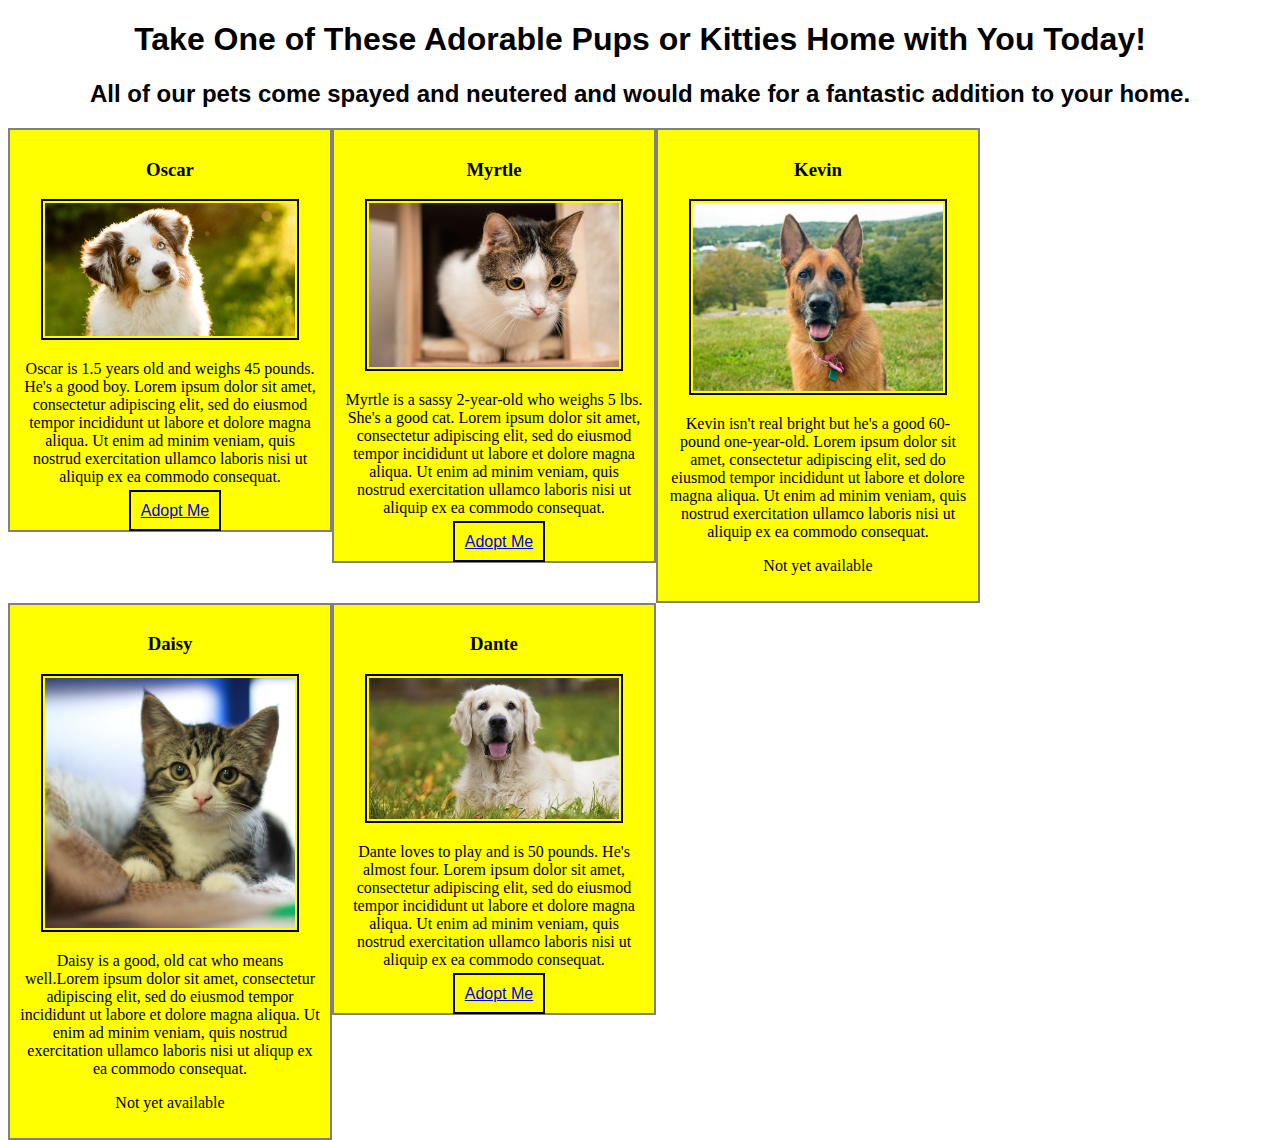
<file: index.html>
<!DOCTYPE html>
<html>
  <head>
      <link href="css/animal-shelter-style.css" rel="stylesheet" type="text/css" media="all"/>
      <title>Tristan's Animal Shelter</title>
  </head>
  <body>
    <h1>Take One of These Adorable Pups or Kitties Home with You Today!</h1>
    <h2>All of our pets come spayed and neutered and would make for a fantastic addition to your home. </h2>
    <div class="column">
      <h3>Oscar</h3>
      <img src="images/dog-1.jpg">
      <p>Oscar is 1.5 years old and weighs 45 pounds. He's a good boy. Lorem ipsum dolor sit amet, consectetur adipiscing elit, sed do eiusmod tempor incididunt ut labore et dolore magna aliqua. Ut enim ad minim veniam, quis nostrud exercitation ullamco laboris nisi ut aliquip ex ea commodo consequat. </p>
      <a href="https://www.petsmart.com/home/">Adopt Me</a>
    </div>

    <div class="column">
      <h3>Myrtle</h3>
      <img src="images/cat-1.jpg">
      <p>Myrtle is a sassy 2-year-old who weighs 5 lbs. She's a good cat. Lorem ipsum dolor sit amet, consectetur adipiscing elit, sed do eiusmod tempor incididunt ut labore et dolore magna aliqua. Ut enim ad minim veniam, quis nostrud exercitation ullamco laboris nisi ut aliquip ex ea commodo consequat. </p>
      <a href="https://www.petsmart.com/home/">Adopt Me</a>
    </div>

    <div class="column">
      <h3>Kevin</h3>
      <img src="images/dog-2.jpg">
      <p>Kevin isn't real bright but he's a good 60-pound one-year-old. Lorem ipsum dolor sit amet, consectetur adipiscing elit, sed do eiusmod tempor incididunt ut labore et dolore magna aliqua. Ut enim ad minim veniam, quis nostrud exercitation ullamco laboris nisi ut aliquip ex ea commodo consequat. </p>
      <p>Not yet available</p>
    </div>

    <div class="column">
      <h3>Daisy</h3>
      <img src="images/cat-2.jpg">
      <p>Daisy is a good, old cat who means well.Lorem ipsum dolor sit amet, consectetur adipiscing elit, sed do eiusmod tempor incididunt ut labore et dolore magna aliqua. Ut enim ad minim veniam, quis nostrud exercitation ullamco laboris nisi ut aliqup ex ea commodo consequat. </p>
      <p>Not yet available</p>
    </div>

    <div class="column">
      <h3>Dante</h3>
      <img src="images/dog-3.jpg">
      <p>Dante loves to play and is 50 pounds. He's almost four. Lorem ipsum dolor sit amet, consectetur adipiscing elit, sed do eiusmod tempor incididunt ut labore et dolore magna aliqua. Ut enim ad minim veniam, quis nostrud exercitation ullamco laboris nisi ut aliquip ex ea commodo consequat. </p>
      <a href="https://www.petsmart.com/home/">Adopt Me</a>
    </div>
  </body>
</html>
</file>
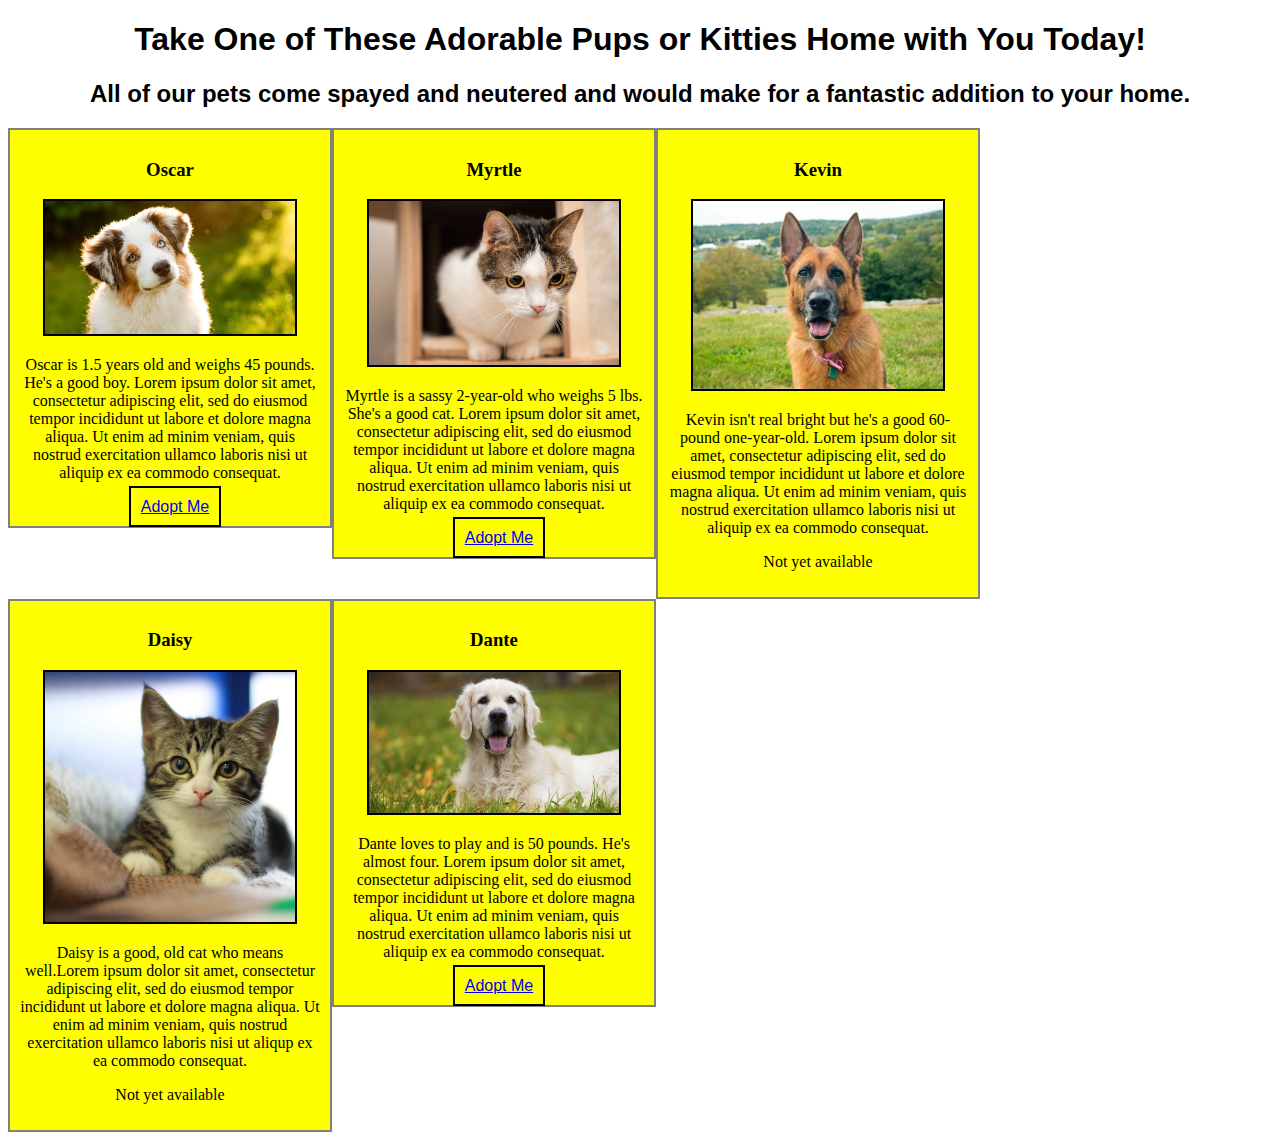
<file: animal-shelter.html>
<!DOCTYPE html>
<html>
  <head>
      <link href="animal-shelter-style.css" rel="stylesheet" type="text/css" media="all"/>
      <title>Tristan's Animal Shelter</title>
  </head>
  <body>
    <h1>Take One of These Adorable Pups or Kitties Home with You Today!</h1>
    <h2>All of our pets come spayed and neutered and would make for a fantastic addition to your home. </h2>
    <div class="column">
      <h3>Oscar</h3>
      <img src="images/dog-1.jpg">
      <p>Oscar is 1.5 years old and weighs 45 pounds. He's a good boy. Lorem ipsum dolor sit amet, consectetur adipiscing elit, sed do eiusmod tempor incididunt ut labore et dolore magna aliqua. Ut enim ad minim veniam, quis nostrud exercitation ullamco laboris nisi ut aliquip ex ea commodo consequat. </p>
      <a href="https://www.petsmart.com/home/">Adopt Me</a>
    </div>

    <div class="column">
      <h3>Myrtle</h3>
      <img src="images/cat-1.jpg">
      <p>Myrtle is a sassy 2-year-old who weighs 5 lbs. She's a good cat. Lorem ipsum dolor sit amet, consectetur adipiscing elit, sed do eiusmod tempor incididunt ut labore et dolore magna aliqua. Ut enim ad minim veniam, quis nostrud exercitation ullamco laboris nisi ut aliquip ex ea commodo consequat. </p>
      <a href="https://www.petsmart.com/home/">Adopt Me</a>
    </div>

    <div class="column">
      <h3>Kevin</h3>
      <img src="images/dog-2.jpg">
      <p>Kevin isn't real bright but he's a good 60-pound one-year-old. Lorem ipsum dolor sit amet, consectetur adipiscing elit, sed do eiusmod tempor incididunt ut labore et dolore magna aliqua. Ut enim ad minim veniam, quis nostrud exercitation ullamco laboris nisi ut aliquip ex ea commodo consequat. </p>
      <p>Not yet available</p>
    </div>

    <div class="column">
      <h3>Daisy</h3>
      <img src="images/cat-2.jpg">
      <p>Daisy is a good, old cat who means well.Lorem ipsum dolor sit amet, consectetur adipiscing elit, sed do eiusmod tempor incididunt ut labore et dolore magna aliqua. Ut enim ad minim veniam, quis nostrud exercitation ullamco laboris nisi ut aliqup ex ea commodo consequat. </p>
      <p>Not yet available</p>
    </div>

    <div class="column">
      <h3>Dante</h3>
      <img src="images/dog-3.jpg">
      <p>Dante loves to play and is 50 pounds. He's almost four. Lorem ipsum dolor sit amet, consectetur adipiscing elit, sed do eiusmod tempor incididunt ut labore et dolore magna aliqua. Ut enim ad minim veniam, quis nostrud exercitation ullamco laboris nisi ut aliquip ex ea commodo consequat. </p>
      <a href="https://www.petsmart.com/home/">Adopt Me</a>
    </div>
  </body>
</html>
</file>
<file: css/animal-shelter-style.css>
h1, h2 {
  text-align: center;
  font-family: sans-serif;
}

.column {
  width: 300px;
  text-align: center;
  font-family: serif;
  float: left;
  background-color: yellow;
  padding: 10px;
  border: 2px solid gray;
}

.column a {
  width: 300px;
  text-align: center;
  font-family: sans-serif;
  float:none;
  margin-left: 10px;
  background-color: yellow;
  padding: 10px;
  border: 2px solid black;
}

div img {
  width: 250px;
  border: 2px solid black;
  align-items: center;
  padding: 2px;
}

@media screen and (max-width: 480px) and (min-width: 300px) {
  body {
    background-color: black;
    color: white;
  }
}

@media screen and (max-width: 1000px) and (min-width: 700px) {
  body {
    background-color: white;
    color: black;
  }
}
</file>
<file: animal-shelter-style.css>
h1, h2 {
  text-align: center;
  font-family: sans-serif;
}

.column {
  width: 300px;
  text-align: center;
  font-family: serif;
  float: left;
  background-color: yellow;
  padding: 10px;
  border: 2px solid gray;
}

.column a {
  width: 300px;
  text-align: center;
  font-family: sans-serif;
  float:none;
  margin-left: 10px;
  background-color: yellow;
  padding: 10px;
  border: 2px solid black;
}

div img {
  width: 250px;
  border: 2px solid black;
  align-items: center;
}
</file>
